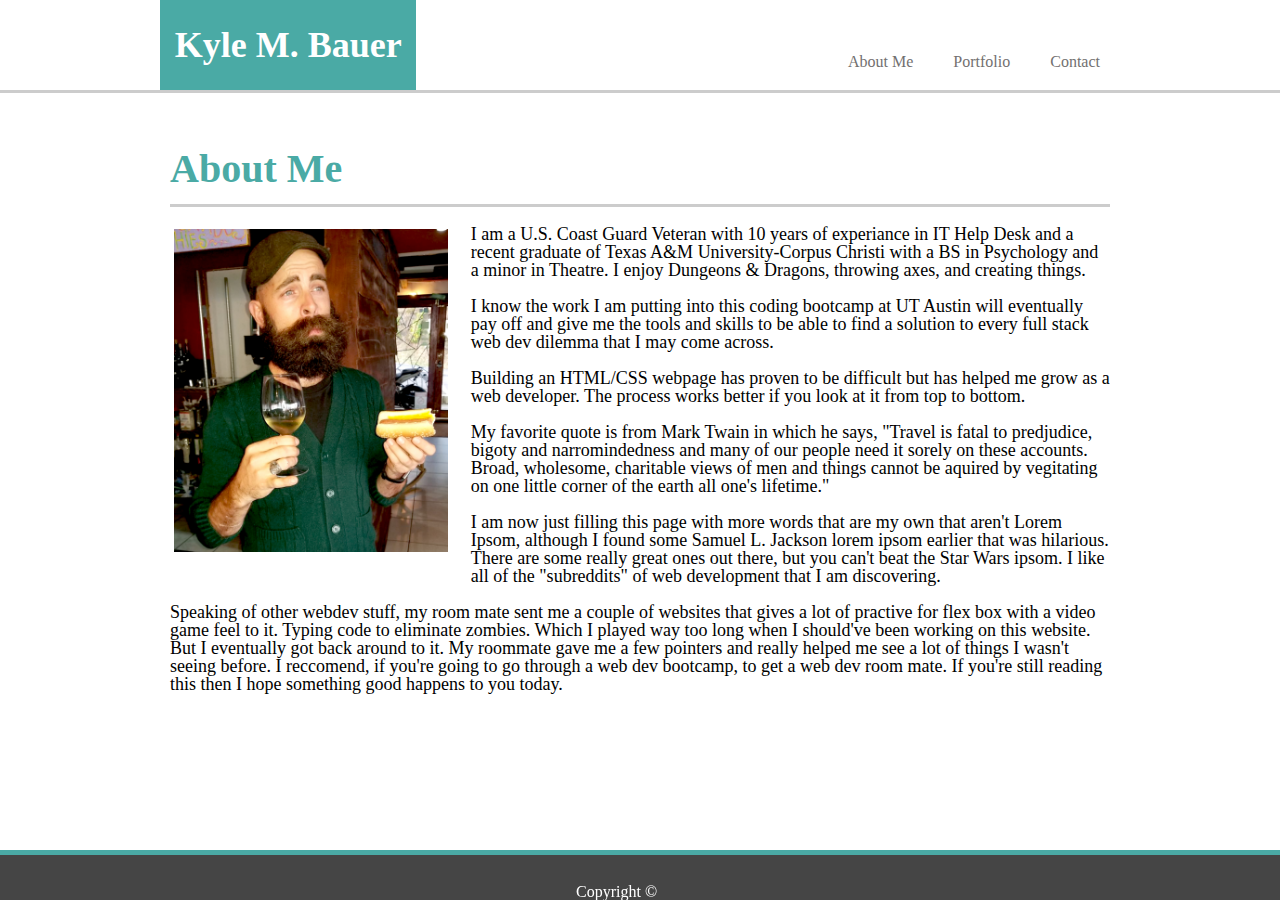
<file: index.html>
<!DOCTYPE html>
<html lang="en-us">
    <head>
        <meta charset="UTF-8">
        <title>Kyle M. Bauer</title>

        <link rel="stylesheet" type="text/css" href="assets/css/reset.css">
        <link rel="stylesheet" type="text/css" href="assets/css/style.css">
        <link id="favicon" rel="icon" href="assets/images/favicon.ico" type="image/icon" sizes="8x8">

        <meta name="viewport" content="width=device-width, initial-scale=1.0">
    </head>

    <body>
        <header>
            <div>
                <a class="logo" href="index.html"><h1>Kyle M. Bauer</h1></a>
                <nav>
                    <div>
                        <ul>
                            <li><a href="index.html">About Me</a></li>
                            <li><a href="portfolio.html">Portfolio</a></li>
                            <li><a href="contact.html">Contact</a></li>          
                        </ul>
                    </div>
                </nav>
            </div>
        </header>
            <br>
        <div class="container">
                <div>
                    <h2>About Me</h2>
                    <br>
                    <img id="bio-image" src="assets/images/KyleBauer.png" alt="Kyle Bauer">
                        <p>
                            I am a U.S. Coast Guard Veteran with 10 years of experiance in IT Help Desk and a recent graduate of Texas A&M University-Corpus Christi with a BS in Psychology and a minor in Theatre.  I enjoy Dungeons & Dragons, throwing axes, and creating things.
                            <br><br>
                            I know the work I am putting into this coding bootcamp at UT Austin will eventually pay off and give me the tools and skills to be able to find a solution to every full stack web dev dilemma that I may come across.
                            <br><br>
                            Building an HTML/CSS webpage has proven to be difficult but has helped me grow as a web developer. The process works better if you look at it from top to bottom. 
                            <br><br>
                            My favorite quote is from Mark Twain in which he says, "Travel is fatal to predjudice, bigoty and narromindedness and many of our people need it sorely on these accounts. Broad, wholesome, charitable views of men and things cannot be aquired by vegitating on one little corner of the earth all one's lifetime."
                            <br><br>
                            I am now just filling this page with more words that are my own that aren't Lorem Ipsom, although I found some Samuel L. Jackson lorem ipsom earlier that was hilarious. There are some really great ones out there, but you can't beat the Star Wars ipsom. I like all of the "subreddits" of web development that I am discovering.
                            <br><br>
                            Speaking of other webdev stuff, my room mate sent me a couple of websites that gives a lot of practive for flex box with a video game feel to it. Typing code to eliminate zombies. Which I played way too long when I should've been working on this website. But I eventually got back around to it. My roommate gave me a few pointers and really helped me see a lot of things I wasn't seeing before. I reccomend, if you're going to go through a web dev bootcamp, to get a web dev room mate.  If you're still reading this then I hope something good happens to you today.
                        </p>
                            
                </div>
        </div>

            <footer>
                <div><p>Copyright &copy;</p></div>
            </footer>
        </body>
    </html>
</file>
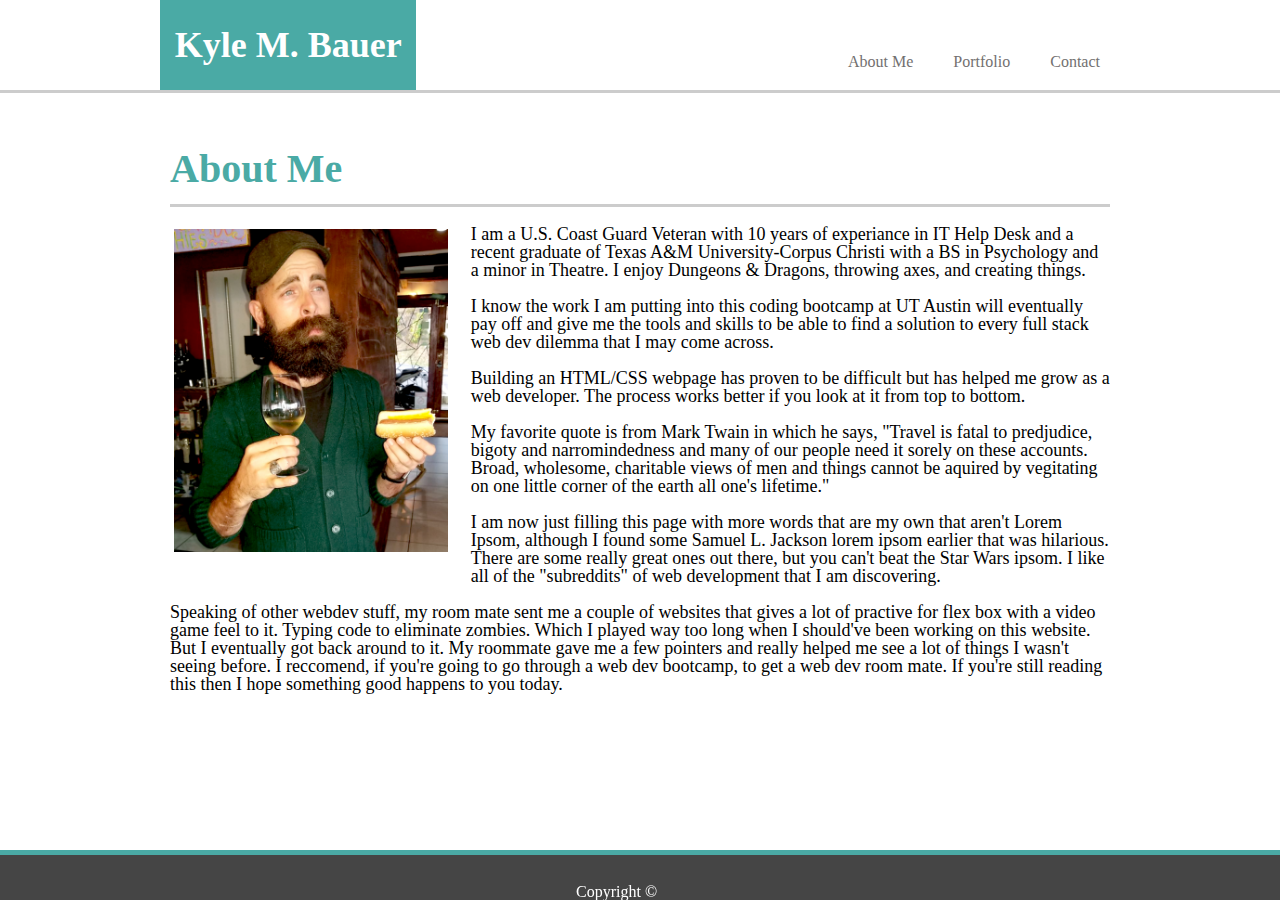
<file: html/index.html>
<!DOCTYPE html>
<html lang="en-us">
    <head>
        <meta charset="UTF-8">
        <title>Kyle M. Bauer</title>

        <link rel="stylesheet" type="text/css" href="../assets/css/reset.css">
        <link rel="stylesheet" type="text/css" href="../assets/css/style.css">
        <link id="favicon" rel="icon" href="../assets/images/favicon.ico" type="image/icon" sizes="8x8">

        <meta name="viewport" content="width=device-width, initial-scale=1.0">
    </head>

    <body>
        <header>
            <div>
                <a class="logo" href="index.html"><h1>Kyle M. Bauer</h1></a>
                <nav>
                    <div>
                        <ul>
                            <li><a href="index.html">About Me</a></li>
                            <li><a href="portfolio.html">Portfolio</a></li>
                            <li><a href="contact.html">Contact</a></li>          
                        </ul>
                    </div>
                </nav>
            </div>
        </header>
            <br>
        <div class="container">
                <div>
                    <h2>About Me</h2>
                    <br>
                    <img id="bio-image" src="../assets/images/KyleBauer.png" alt="Kyle Bauer">
                        <p>
                            I am a U.S. Coast Guard Veteran with 10 years of experiance in IT Help Desk and a recent graduate of Texas A&M University-Corpus Christi with a BS in Psychology and a minor in Theatre.  I enjoy Dungeons & Dragons, throwing axes, and creating things.
                            <br><br>
                            I know the work I am putting into this coding bootcamp at UT Austin will eventually pay off and give me the tools and skills to be able to find a solution to every full stack web dev dilemma that I may come across.
                            <br><br>
                            Building an HTML/CSS webpage has proven to be difficult but has helped me grow as a web developer. The process works better if you look at it from top to bottom. 
                            <br><br>
                            My favorite quote is from Mark Twain in which he says, "Travel is fatal to predjudice, bigoty and narromindedness and many of our people need it sorely on these accounts. Broad, wholesome, charitable views of men and things cannot be aquired by vegitating on one little corner of the earth all one's lifetime."
                            <br><br>
                            I am now just filling this page with more words that are my own that aren't Lorem Ipsom, although I found some Samuel L. Jackson lorem ipsom earlier that was hilarious. There are some really great ones out there, but you can't beat the Star Wars ipsom. I like all of the "subreddits" of web development that I am discovering.
                            <br><br>
                            Speaking of other webdev stuff, my room mate sent me a couple of websites that gives a lot of practive for flex box with a video game feel to it. Typing code to eliminate zombies. Which I played way too long when I should've been working on this website. But I eventually got back around to it. My roommate gave me a few pointers and really helped me see a lot of things I wasn't seeing before. I reccomend, if you're going to go through a web dev bootcamp, to get a web dev room mate.  If you're still reading this then I hope something good happens to you today.
                        </p>
                            
                </div>
        </div>

            <footer>
                <div><p>Copyright &copy;</p></div>
            </footer>
        </body>
    </html>
</file>
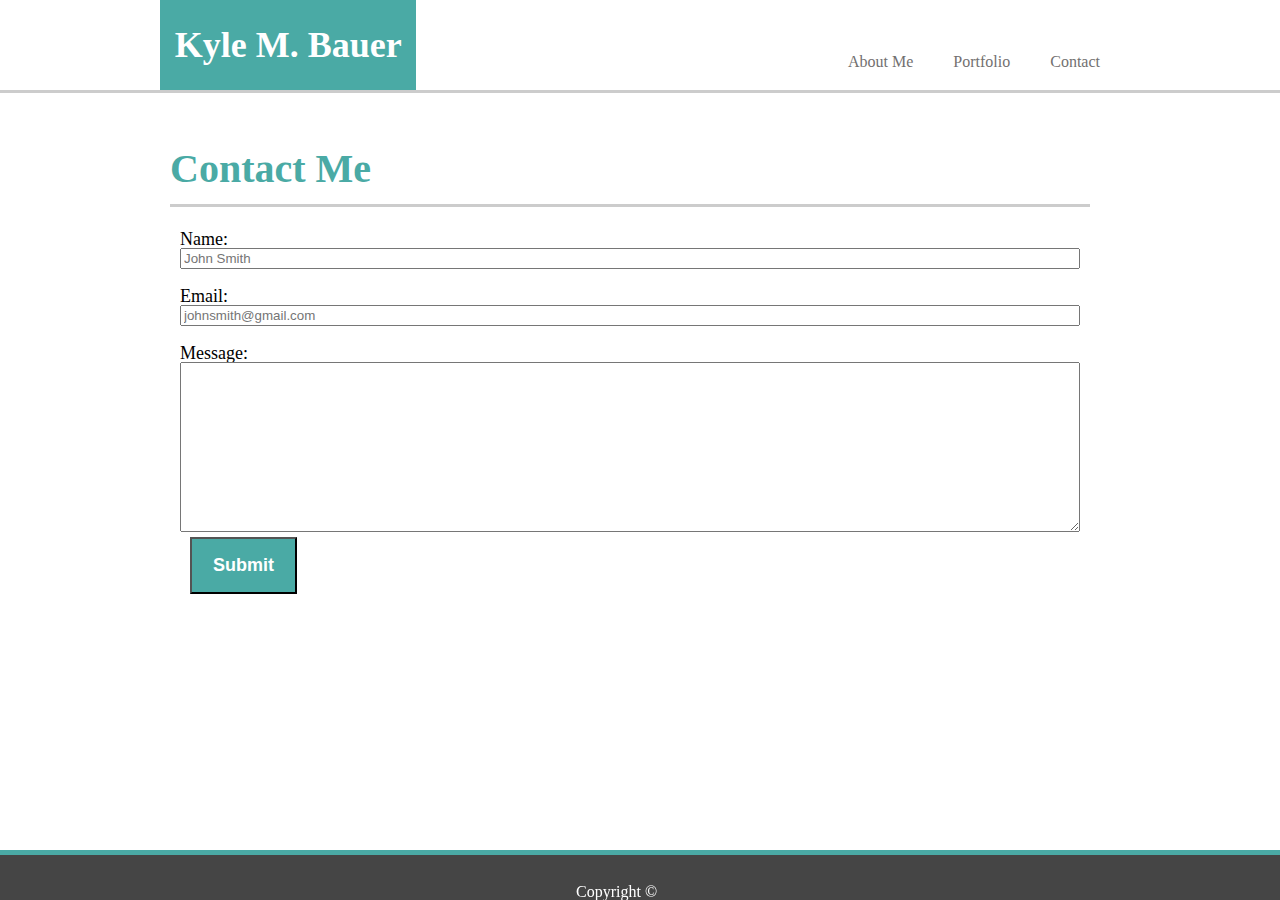
<file: contact.html>
<!DOCTYPE html>
<html lang="en-us">
    <head>
        <meta charset="UTF-8">
        <title>Kyle M. Bauer</title>

        <link rel="stylesheet" type="text/css" href="assets/css/reset.css">
        <link rel="stylesheet" type="text/css" href="assets/css/style.css">
        <link id="favicon" rel="icon" href="assets/images/favicon.ico" type="image/icon" sizes="8x8">

        <meta name="viewport" content="width=device-width, initial-scale=1.0">
    </head>

    <body>
        <header>
            <div>
                <a class="logo" href="index.html"><h1>Kyle M. Bauer</h1></a>
                <nav>
                    <div>
                        <ul>
                            <li><a href="index.html">About Me</a></li>
                            <li><a href="portfolio.html">Portfolio</a></li>
                            <li><a href="contact.html">Contact</a></li>          
                        </ul>
                    </div>
                </nav>
            </div>
        </header>
            <br>
        <div class="container">
                <div>
                    <h2>Contact Me</h2>
                    <br>
                    <div>
                        <form>
                                Name: <br>
                                <input type="text" placeholder="John Smith"><br>
                                Email: <br>
                                <input type="text" placeholder="johnsmith@gmail.com"><br>
                                Message: <br>
                                <textarea class="messageInput" type="text"></textarea>
                        </form>
                        <div>
                            <button id="submit">
                                <a href="#">Submit</a>
                            </button>
                        </div>
                    </div>      
                </div>
        </div>

            <footer>
                <div><p>Copyright &copy;</p></div>
            </footer>
        </body>
    </html>
</file>
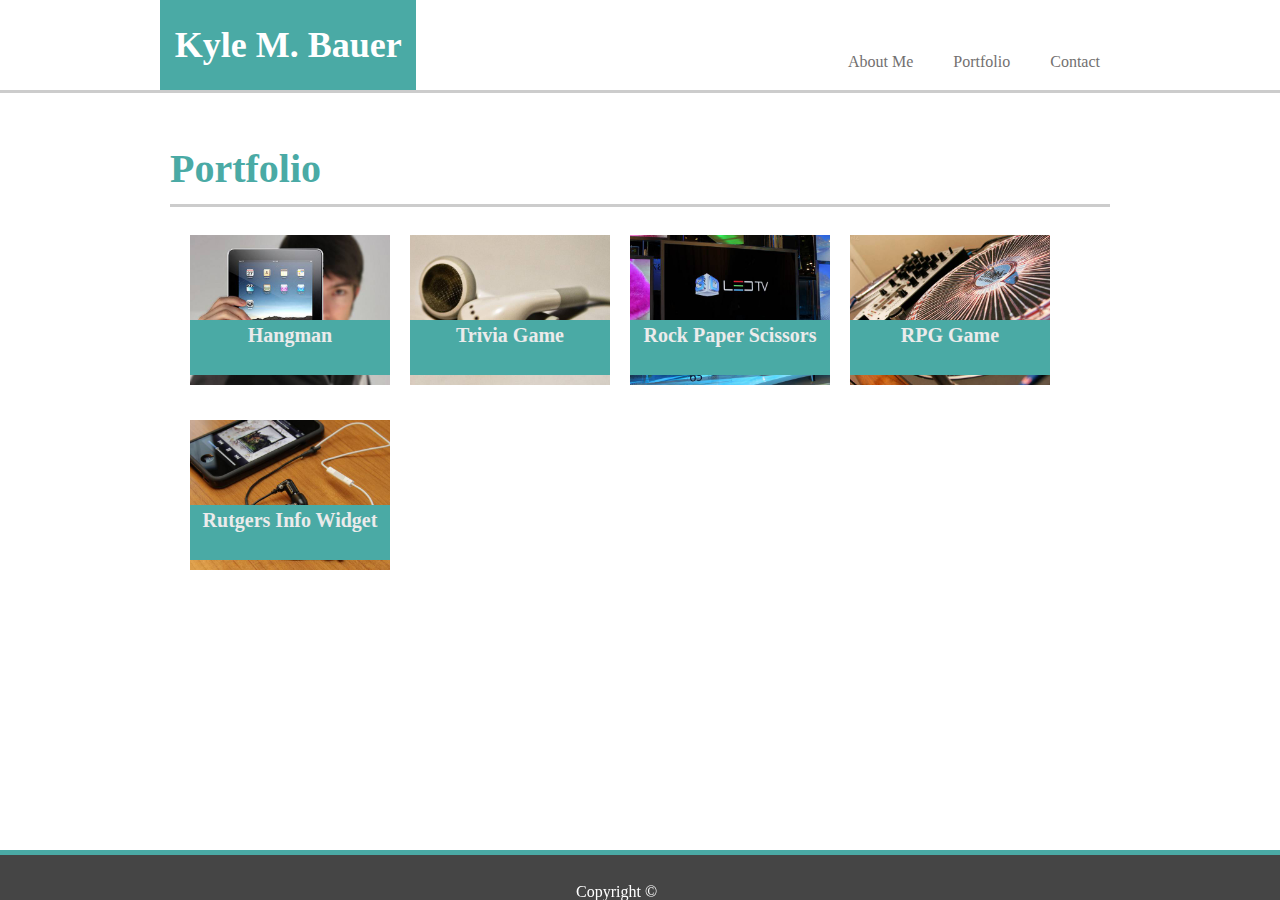
<file: portfolio.html>
<!DOCTYPE html>
<html lang="en-us">
    <head>
        <meta charset="UTF-8">
        <title>Kyle M. Bauer</title>

        <link rel="stylesheet" type="text/css" href="assets/css/reset.css">
        <link rel="stylesheet" type="text/css" href="assets/css/style.css">
        <link id="favicon" rel="icon" href="assets/images/favicon.ico" type="image/icon" sizes="8x8">

        <meta name="viewport" content="width=device-width, initial-scale=1.0">
    </head>

    <body>
        <header>
            <div>
                <a class="logo" href="index.html"><h1>Kyle M. Bauer</h1></a>
                <nav>
                    <div>
                        <ul>
                            <li><a href="index.html">About Me</a></li>
                            <li><a href="portfolio.html">Portfolio</a></li>
                            <li><a href="contact.html">Contact</a></li>          
                        </ul>
                    </div>
                </nav>
            </div>
        </header>
            <br>
        <div class="container">
                <div>
                    <h2>Portfolio</h2>
                    <br>
                    <div>
                        <div class="pItem">
                            <img id="pPic" src="assets/images/hangman.jpg">
                            <div class="overPItem">
                               <a href="#"><h3>Hangman</h3></a>
                            </div>
                        </div>
                        <div class="pItem">
                            <img id="pPic" src="assets/images/trivia.jpg">
                            <div class="overPItem">
                                <a href="#"><h3>Trivia Game</h3></a>
                            </div>
                        </div>
                        <div class="pItem">
                            <img id="pPic" src="assets/images/rockpaperscissors.jpg">
                            <div class="overPItem">
                                <a href="#"><h3>Rock Paper Scissors</h3></a>
                            </div>
                        </div>
                        <div class="pItem">
                            <img id="pPic" src="assets/images/rpggame.jpg">
                            <div class="overPItem">
                                <a href="#"><h3>RPG Game</h3></a>
                            </div>
                        </div>
                        <div class="pItem">
                            <img id="pPic" src="assets/images/rutgersinfowidget.jpg">
                            <div class="overPItem">
                                <a href="#"><h3>Rutgers Info Widget</h3></a>
                            </div>
                        </div>
                    </div>
                            
                </div>
        </div>

            <footer>
                <div><p>Copyright &copy;</p></div>
            </footer>
        </body>
    </html>
</file>
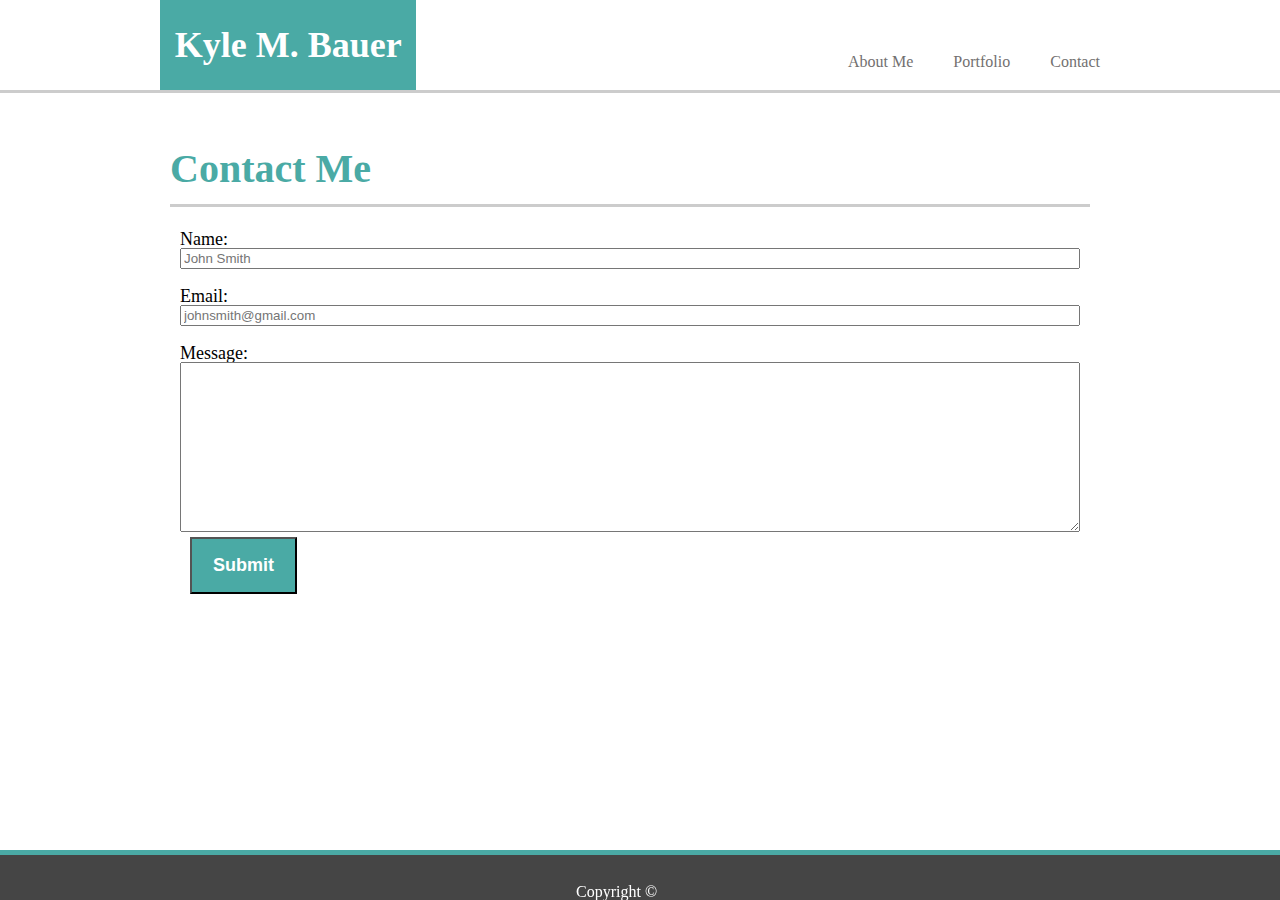
<file: html/contact.html>
<!DOCTYPE html>
<html lang="en-us">
    <head>
        <meta charset="UTF-8">
        <title>Kyle M. Bauer</title>

        <link rel="stylesheet" type="text/css" href="../assets/css/reset.css">
        <link rel="stylesheet" type="text/css" href="../assets/css/style.css">
        <link id="favicon" rel="icon" href="../assets/images/favicon.ico" type="image/icon" sizes="8x8">

        <meta name="viewport" content="width=device-width, initial-scale=1.0">
    </head>

    <body>
        <header>
            <div>
                <a class="logo" href="index.html"><h1>Kyle M. Bauer</h1></a>
                <nav>
                    <div>
                        <ul>
                            <li><a href="index.html">About Me</a></li>
                            <li><a href="portfolio.html">Portfolio</a></li>
                            <li><a href="contact.html">Contact</a></li>          
                        </ul>
                    </div>
                </nav>
            </div>
        </header>
            <br>
        <div class="container">
                <div>
                    <h2>Contact Me</h2>
                    <br>
                    <div>
                        <form>
                                Name: <br>
                                <input type="text" placeholder="John Smith"><br>
                                Email: <br>
                                <input type="text" placeholder="johnsmith@gmail.com"><br>
                                Message: <br>
                                <textarea class="messageInput" type="text"></textarea>
                        </form>
                        <div>
                            <button id="submit">
                                <a href="#">Submit</a>
                            </button>
                        </div>
                    </div>      
                </div>
        </div>

            <footer>
                <div><p>Copyright &copy;</p></div>
            </footer>
        </body>
    </html>
</file>
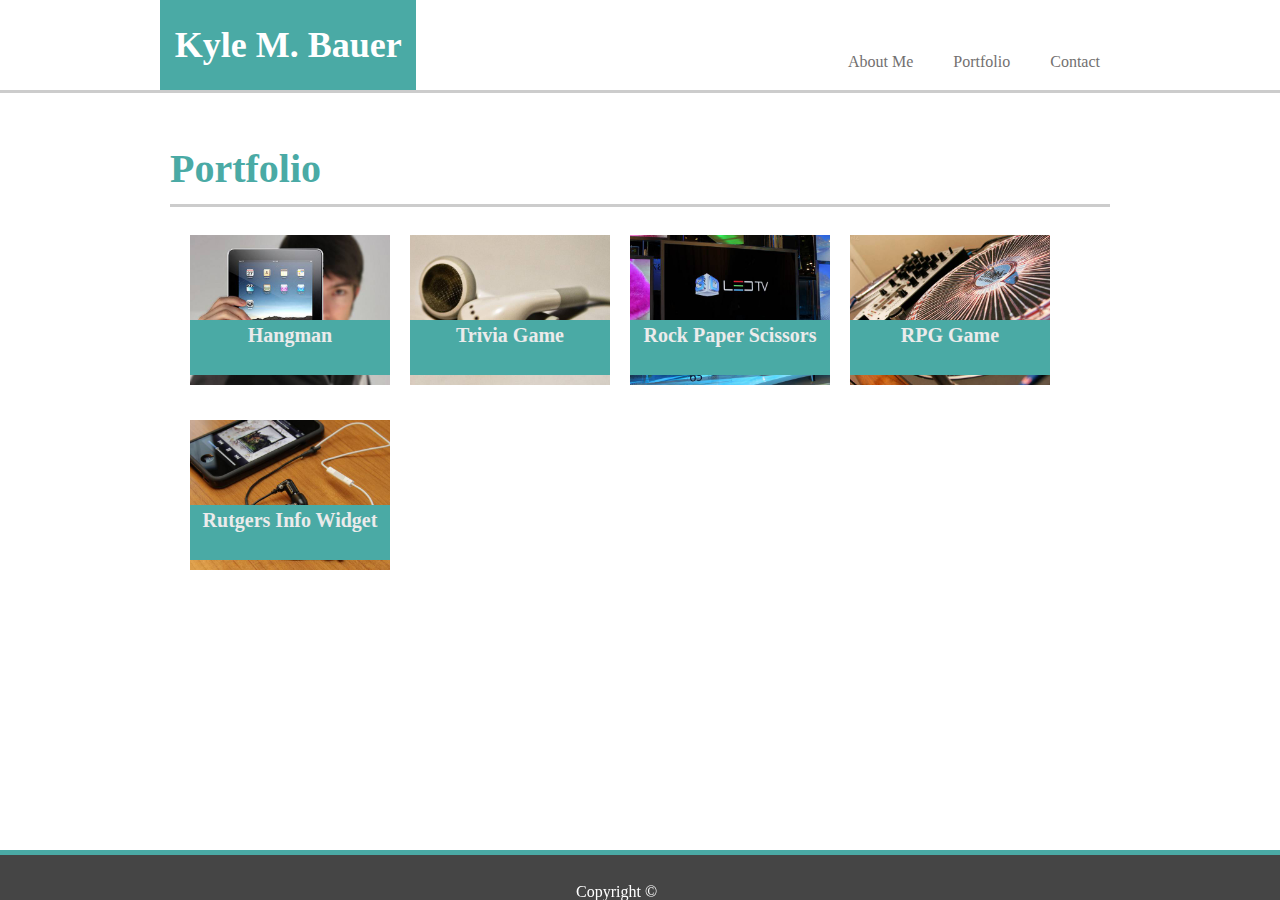
<file: html/portfolio.html>
<!DOCTYPE html>
<html lang="en-us">
    <head>
        <meta charset="UTF-8">
        <title>Kyle M. Bauer</title>

        <link rel="stylesheet" type="text/css" href="../assets/css/reset.css">
        <link rel="stylesheet" type="text/css" href="../assets/css/style.css">
        <link id="favicon" rel="icon" href="../assets/images/favicon.ico" type="image/icon" sizes="8x8">

        <meta name="viewport" content="width=device-width, initial-scale=1.0">
    </head>

    <body>
        <header>
            <div>
                <a class="logo" href="index.html"><h1>Kyle M. Bauer</h1></a>
                <nav>
                    <div>
                        <ul>
                            <li><a href="index.html">About Me</a></li>
                            <li><a href="portfolio.html">Portfolio</a></li>
                            <li><a href="contact.html">Contact</a></li>          
                        </ul>
                    </div>
                </nav>
            </div>
        </header>
            <br>
        <div class="container">
                <div>
                    <h2>Portfolio</h2>
                    <br>
                    <div>
                        <div class="pItem">
                            <img id="pPic" src="../assets/images/hangman.jpg">
                            <div class="overPItem">
                               <a href="#"><h3>Hangman</h3></a>
                            </div>
                        </div>
                        <div class="pItem">
                            <img id="pPic" src="../assets/images/trivia.jpg">
                            <div class="overPItem">
                                <a href="#"><h3>Trivia Game</h3></a>
                            </div>
                        </div>
                        <div class="pItem">
                            <img id="pPic" src="../assets/images/rockpaperscissors.jpg">
                            <div class="overPItem">
                                <a href="#"><h3>Rock Paper Scissors</h3></a>
                            </div>
                        </div>
                        <div class="pItem">
                            <img id="pPic" src="../assets/images/rpggame.jpg">
                            <div class="overPItem">
                                <a href="#"><h3>RPG Game</h3></a>
                            </div>
                        </div>
                        <div class="pItem">
                            <img id="pPic" src="../assets/images/rutgersinfowidget.jpg">
                            <div class="overPItem">
                                <a href="#"><h3>Rutgers Info Widget</h3></a>
                            </div>
                        </div>
                    </div>
                            
                </div>
        </div>

            <footer>
                <div><p>Copyright &copy;</p></div>
            </footer>
        </body>
    </html>
</file>
<file: assets/css/style.css>
* {
    box-sizing: border-box;
}

body {
    background-image: url(https://images.unsplash.com/photo-1526635229611-9a2482c8427b?ixlib=rb-0.3.5&ixid=eyJhcHBfaWQiOjEyMDd9&s=d65e05ee1dd24785f5de87ae45e506fe&auto=format&fit=crop&w=1950&q=80);
    font-family: Cambria, Cochin, Georgia, Times, 'Times New Roman', serif;
}

body header > div {
    display:flex;
    flex-direction: row;
    width: 960px;
    margin: 0 auto;
    max-height: 100px;
    
}

header {
    width: 100%;
    border-bottom: 3px solid #CCC;
    background-color: #ffffff;
    max-height: 100px;
    margin-bottom: 15px;
    
}

nav {
    align-self: flex-end;
    justify-items: flex-end;
    width:100%;
}

nav ul {
    display:flex;
    float: right;
}

nav a {
    float:left;
    align-content: flex-end;
    justify-content: flex-end;
    color:rgb(114, 112, 112);
    background-color: white;
    padding:50px 20px 20px 20px;
    }

header a {
    text-decoration: none;
}

.logo {
    display:block;
    width: 350px;
    color: rgb(255, 255, 255);
    font-size: 36px;
    font-weight: bolder;
    background: #4AAAA5;
    text-align: center;
    line-height: 90px;
}

.container {
    clear: both;
    max-width: 960px;
    width: 100%;
    background-color: #ffffff;
    font-size: 18px;
    overflow: auto;
    margin: 0 auto;
}

.container div {
    float: left;
    padding: 5px 10px 30px 10px;
}


h2 {
    width: 100%;
    padding-top: 20px;
    font-size: 40px;
    border-bottom: 3px solid #CCC;
    padding-bottom: 15px;
    color: #4AAAA5;
    font-weight: bold;
}

#bio-image {
    padding: 4px;
    float: left;
    width: 30%;
    margin-right: 2%;
    margin-bottom: 2%;
}

footer {
    width: 100%;
    background-color: #454545;
    height: 50px;
    border-top: 5px solid #4AAAA5;
    vertical-align: baseline;
    color:white;
    position: fixed;
    bottom:0;
}

footer div {
    padding: 0, 0, 10px, 0;
    position: fixed;
    bottom:0; 
    left: 45%;
}

#pPic {
	float: left;
	max-height: 200px;
	max-width: 200px;
	/* margin-right: 10px; */
}

.pItem {
	/* margin-top: 5px; */
	/* margin-bottom: 5px; */
	position: relative;
}

.overPItem {
    position: absolute;
	bottom: 40px;
    width: 200px;
	text-align: center;
    background-color:#4AAAA5;
    font-size: 20px;
    line-height: 20px;
    font-weight: bold;
}

.overPItem a {
    text-decoration: none;
    color:#ebebeb;
}

form {
    display:flex;
    flex-direction: column;
    width:900px;
    
}

.messageInput {
    height: 170px;
    text-align: left;
    text-justify: auto;
}

#submit {
    background-color: #4AAAA5;
}

#submit a {
    text-decoration: none;
    color:white;
    font-size: 18px;
    font-weight: bold;
    display:block;
    padding: 15px;
}
</file>
